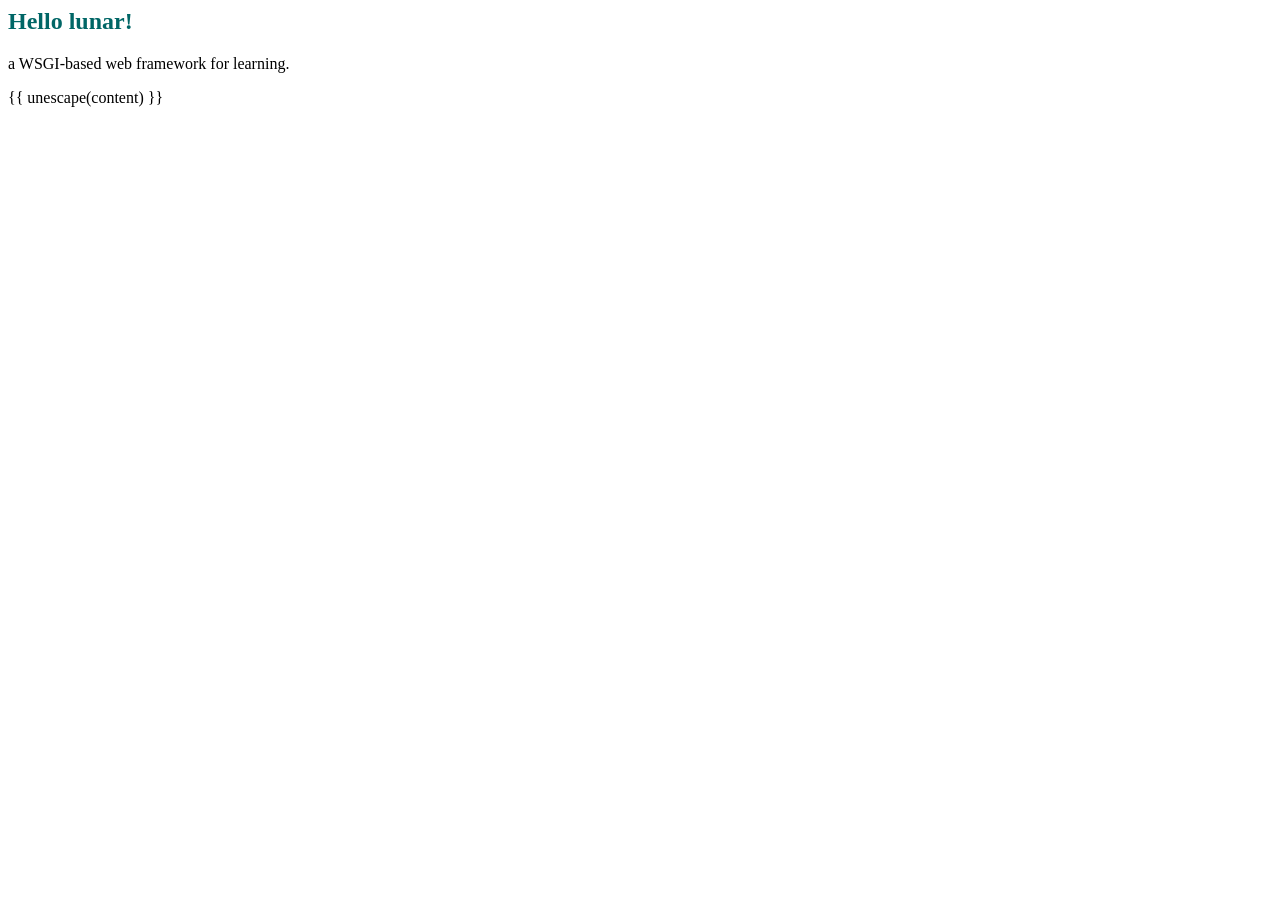
<file: examples/misc_example/template/test_escape.html>
<html>
<head>
	<title>lunar web framework.</title>

<style type="text/css"><!--
h2 {color: #006666;font-family: Georgia, serif;}
p {	font-family: Georgia, serif;}
a {	text-decoration: none;}
--></style>
</head>
<body>
<h2>Hello lunar!</h2>
<p>a WSGI-based web framework for learning.</p>
<p>{{ unescape(content) }}</p>
</body>
</html>
</file>
